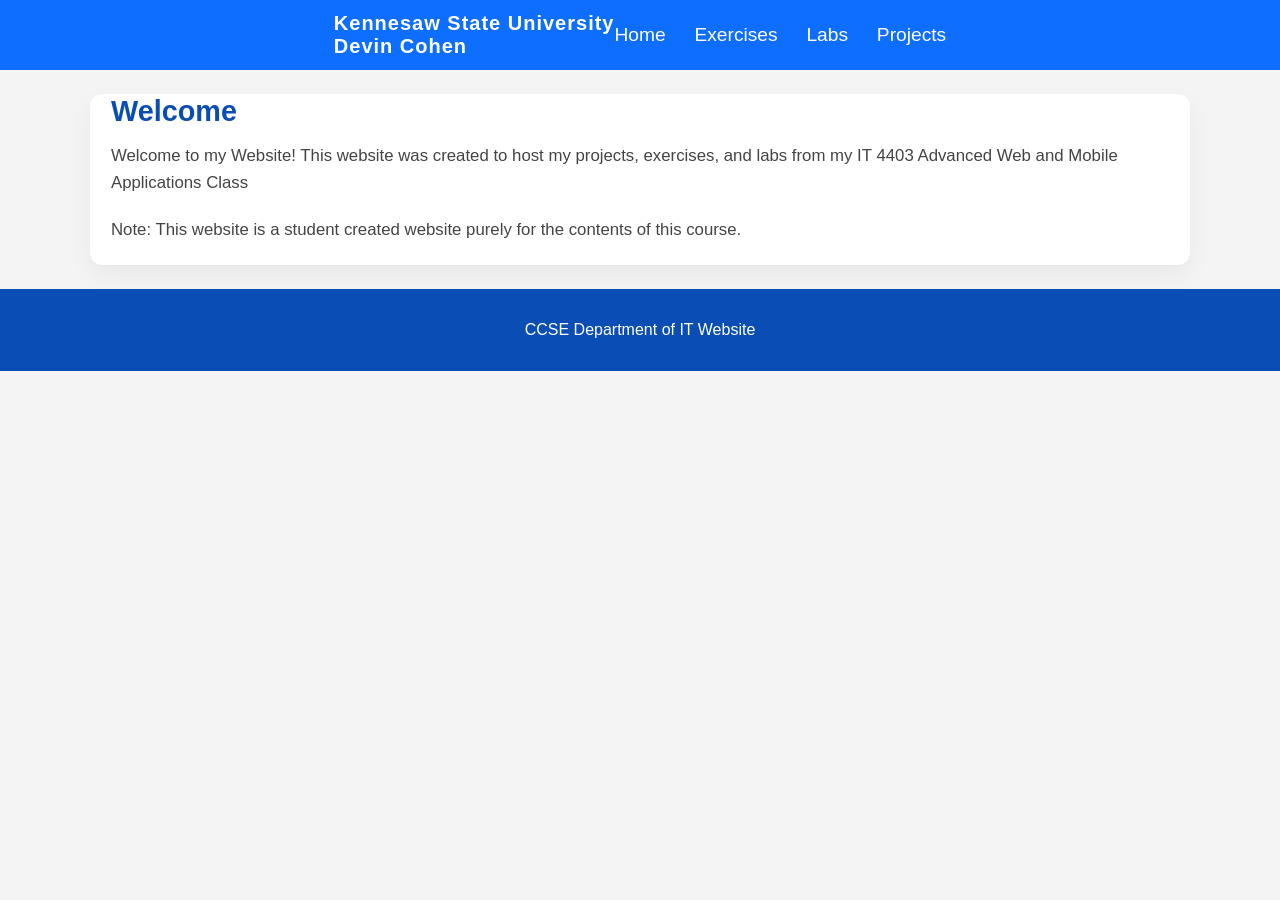
<file: Index.html>
<!DOCTYPE html>
<html>
    <head>
        <title>IT 4403 Website Home Page</title>
        <meta charset="utf-8">
        <meta name="viewport" content="width=device-width, initial-scale=1">
        <link rel="stylesheet" href="Style.css">
    </head>
    <body>
        <header>
            <nav>
                <h1 class="page">Kennesaw State University<br>Devin Cohen</h1>
                <ul class="navi-links">
                    <li><a href="Index.html">Home</a></li>
                    <li><a href="Exercises.html">Exercises</a></li>
                    <li><a href="Labs.html">Labs</a></li>
                    <li><a href="Projects.html">Projects</a></li>
                </ul>
            </nav>
        </header>
        <main>
            <h2>Welcome</h2>
            <p>Welcome to my Website! This website was created to host my projects, exercises, and labs from my IT 4403 Advanced Web and Mobile Applications Class</p>
            <p>Note: This website is a student created website purely for the contents of this course.</p>
        </main>
        <footer>
        <a href="https://campus.kennesaw.edu/colleges-departments/ccse/academics/information-technology/"> CCSE Department of IT Website</a>
        </footer>
    </body>
    
</html>
</file>
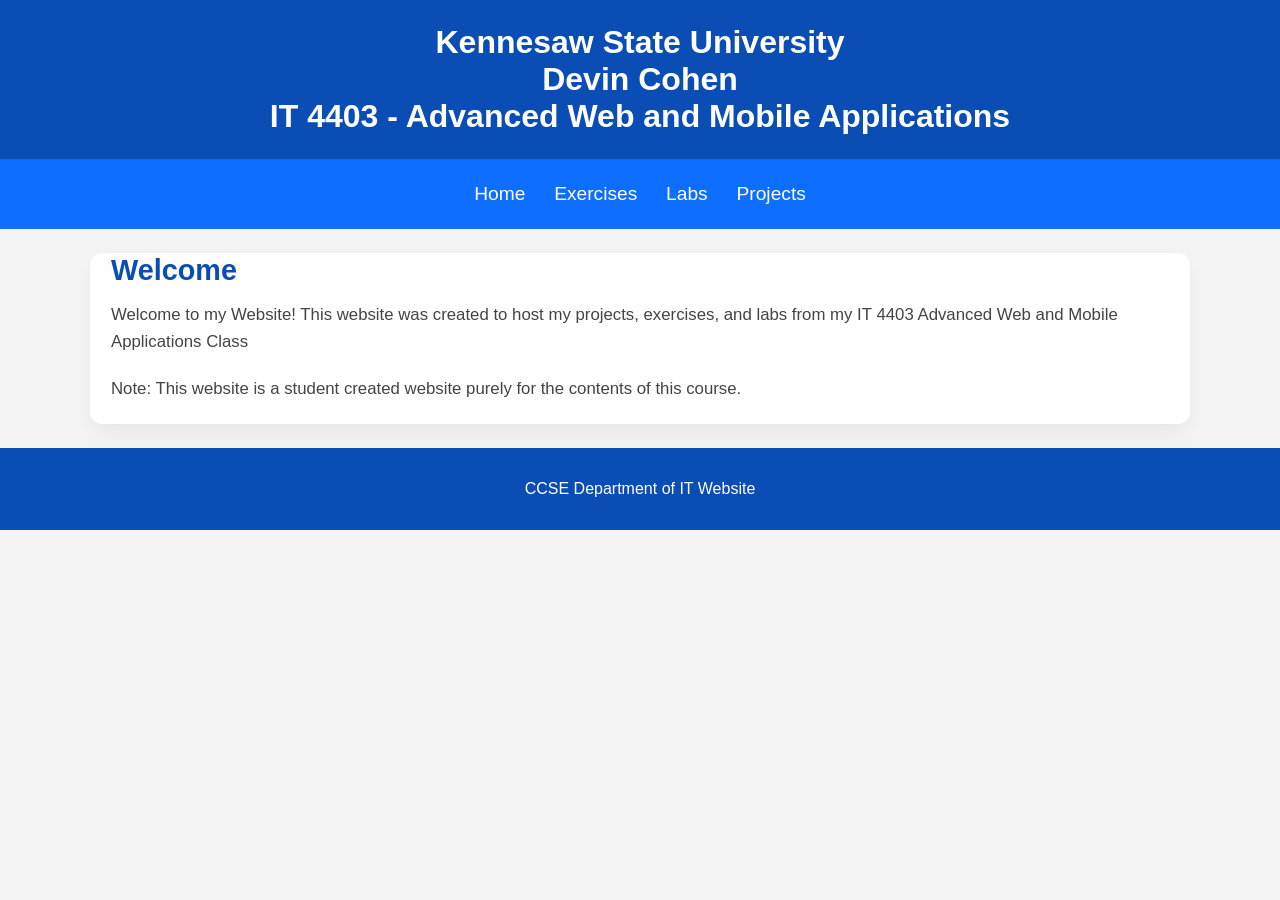
<file: index.html>
<!DOCTYPE html>
<html>
    <head>
        <title>IT 4403 Website Home Page</title>
        <meta charset="utf-8">
        <meta name="viewport" content="width=device-width, initial-scale=1">
        <link rel="stylesheet" href="Style.css">
    </head>
    <body>
        <header>
            <div>
            <h1 class="banner">Kennesaw State University<br>Devin Cohen<br>IT 4403 - Advanced Web and Mobile Applications</h1>
            </div>
            <nav>
                <ul class="navi-links">
                    <li><a href="index.html">Home</a></li>
                    <li><a href="Exercises.html">Exercises</a></li>
                    <li><a href="Labs.html">Labs</a></li>
                    <li><a href="Projects.html">Projects</a></li>
                </ul>
                <button class="burger" id="burger" aria-label="Toggle Menu">
                    <div class="line1"></div>
                    <div class="line2"></div>
                    <div class="line3"></div>
                </button>
            </nav>
        </header>
        <main>
            <h2>Welcome</h2>
            <p>Welcome to my Website! This website was created to host my projects, exercises, and labs from my IT 4403 Advanced Web and Mobile Applications Class</p>
            <p>Note: This website is a student created website purely for the contents of this course.</p>
        </main>
        <footer>
        <a href="https://campus.kennesaw.edu/colleges-departments/ccse/academics/information-technology/"> CCSE Department of IT Website</a>
        </footer>
        <script src="burger.js"></script>
    </body>
    
</html>
</file>
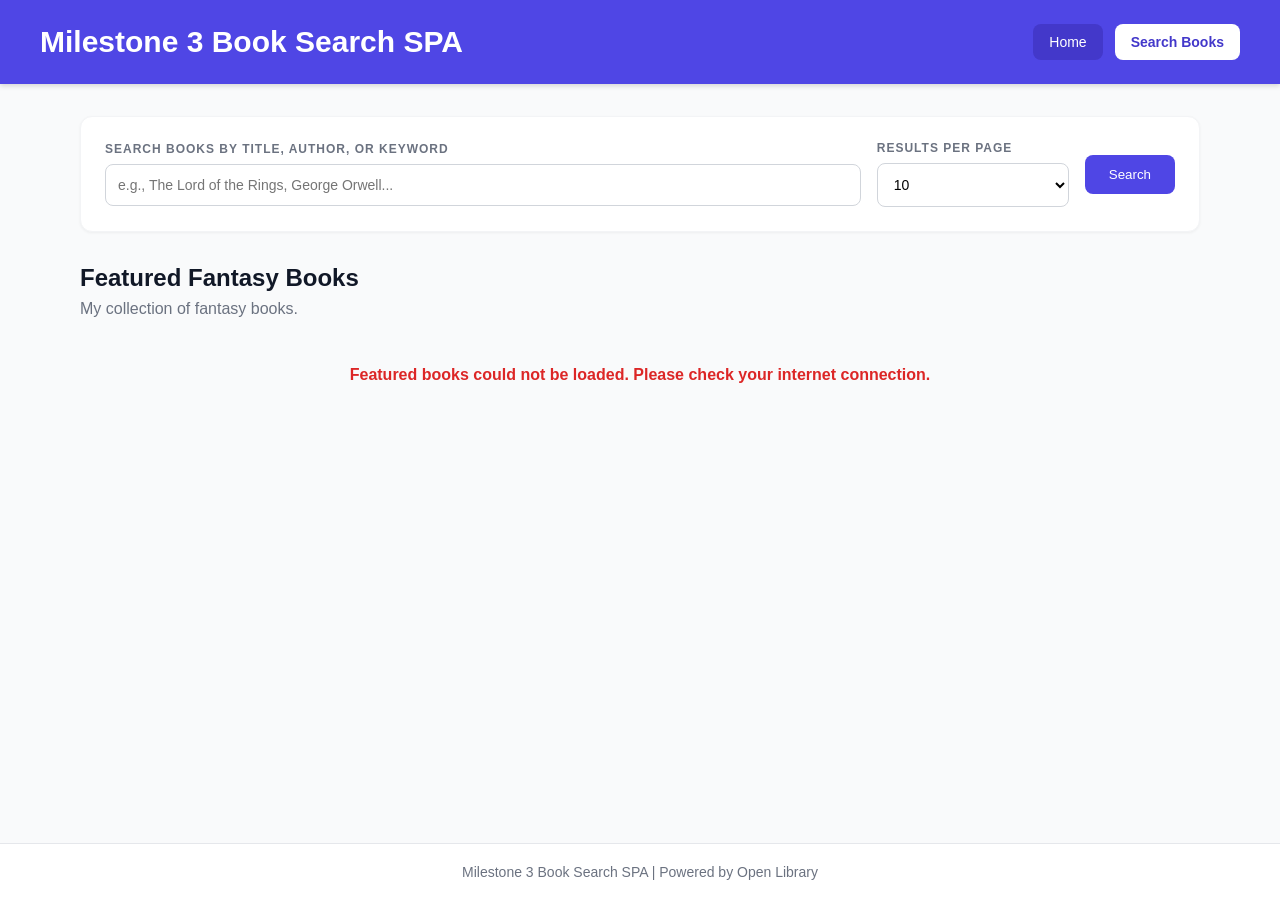
<file: Milestone 3/index.html>
<!DOCTYPE html>
<html lang="en">
<head>
    <meta charset="UTF-8">
    <meta name="viewport" content="width=device-width, initial-scale=1.0">

    <title>Milestone 3 Book Search SPA</title>

    <link rel="stylesheet" href="style.css">
    <script src="https://code.jquery.com/jquery-3.7.1.min.js"></script>
    <script src="combinedFeatures.js" defer></script>
</head>

<body>

    <!-- Header -->
    <header>
        <div class="header-container">

            <h1>Milestone 3 Book Search SPA</h1>

            <nav aria-label="Main navigation">
                <button type="button" id="homeNavBtn" class="home-btn">
                    Home
                </button>

                <button type="button" id="searchNavBtn" class="nav-btn">
                    Search Books
                </button>
            </nav>

        </div>
    </header>

    <main>

        <!-- General Search Bar -->
        <section id="searchSection" class="search-section">

            <form id="searchForm">

                <div class="search-input">
                    <label for="searchInput">
                        Search Books by Title, Author, or Keyword
                    </label>

                    <input
                        type="text"
                        id="searchInput"
                        placeholder="e.g., The Lord of the Rings, George Orwell..."
                        required
                    >
                </div>

                <div class="results-limit">
                    <label for="limitSelect">Results Per Page</label>

                    <select id="limitSelect">
                        <option value="10" selected>10</option>
                        <option value="20">20</option>
                        <option value="30">30</option>
                        <option value="40">40</option>
                        <option value="50">50 (Max)</option>
                    </select>
                </div>

                <div class="search-button-container">
                    <button type="submit" id="submitSearchBtn">
                        Search
                    </button>
                </div>

            </form>

        </section>

        <!-- VIEW 1: Home + Featured Collection -->
        <section id="homeView">

            <div class="section-heading">
                <h2>Featured Fantasy Books</h2>
                <p>My collection of fantasy books.</p>
            </div>

            <div id="featuredLoading" class="loading" role="status" aria-live="polite">
                Loading featured books...
            </div>

            <div id="featuredGrid" class="book-grid"></div>

            <p id="featuredError" class="error hidden" role="alert"></p>

        </section>

        <!-- VIEW 2: Search Results -->
        <section id="searchView" class="hidden">

            <div class="section-heading">
                <h2>Search Results</h2>
                <p id="searchSummary"></p>
            </div>

            <div id="searchStatus" class="status hidden" role="status" aria-live="polite"></div>

            <div id="resultsGrid" class="book-grid"></div>

            <!-- Pagination -->
            <nav id="paginationControls" class="pagination hidden" aria-label="Search result pagination">

                <button type="button" id="prevBtn">
                    ← Previous
                </button>

                <span id="pageIndicator">Page 1</span>

                <button type="button" id="nextBtn">
                    Next →
                </button>

            </nav>

        </section>

        <!-- VIEW 3: Book Details -->
        <section id="detailsView" class="hidden">

            <div class="back-container">
                <button type="button" id="backBtn">
                    ← Back
                </button>
            </div>

            <div id="detailsStatus" class="status hidden" role="status" aria-live="polite"></div>

            <article id="bookDetailsContainer" class="book-details hidden">

                <div class="details-content">

                    <!-- Book Cover -->
                    <div class="book-cover-container">

                        <div class="book-cover">
                            <img
                                id="bookCover"
                                src="https://placehold.co/400x600?text=No+Cover"
                                alt="Book Cover"
                                loading="lazy"
                            >
                        </div>

                    </div>

                    <!-- Book Information -->
                    <div class="book-information">

                        <div class="information-content">

                            <div>
                                <h2 id="bookTitle"></h2>
                            </div>

                            <div>
                                <h4>Work ID</h4>
                                <p id="bookWorkId"></p>
                            </div>
                            <div>
                                <h4 class="details-label">Author(s)</h4>
                                <div id="bookAuthors" class="book-authors"></div>
                            </div>
                            <div>
                                <h4 class="details-label">Subjects</h4>
                                <ul id="bookSubjects" class="book-subjects"></ul>
                            </div>
                            <div>
                                <h4>Description</h4>
                                <p id="bookDescription"></p>
                            </div>

                            <div class="library-link-container">
                                <a
                                    id="openLibraryLink"
                                    href="#"
                                    target="_blank"
                                    rel="noopener noreferrer"
                                >
                                    View on Open Library
                                </a>
                            </div>

                        </div>

                    </div>

                </div>

            </article>

        </section>

    </main>

    <!-- Footer -->
    <footer>
        <div>
            Milestone 3 Book Search SPA | Powered by Open Library
        </div>
    </footer>

</body>
</html>
</file>
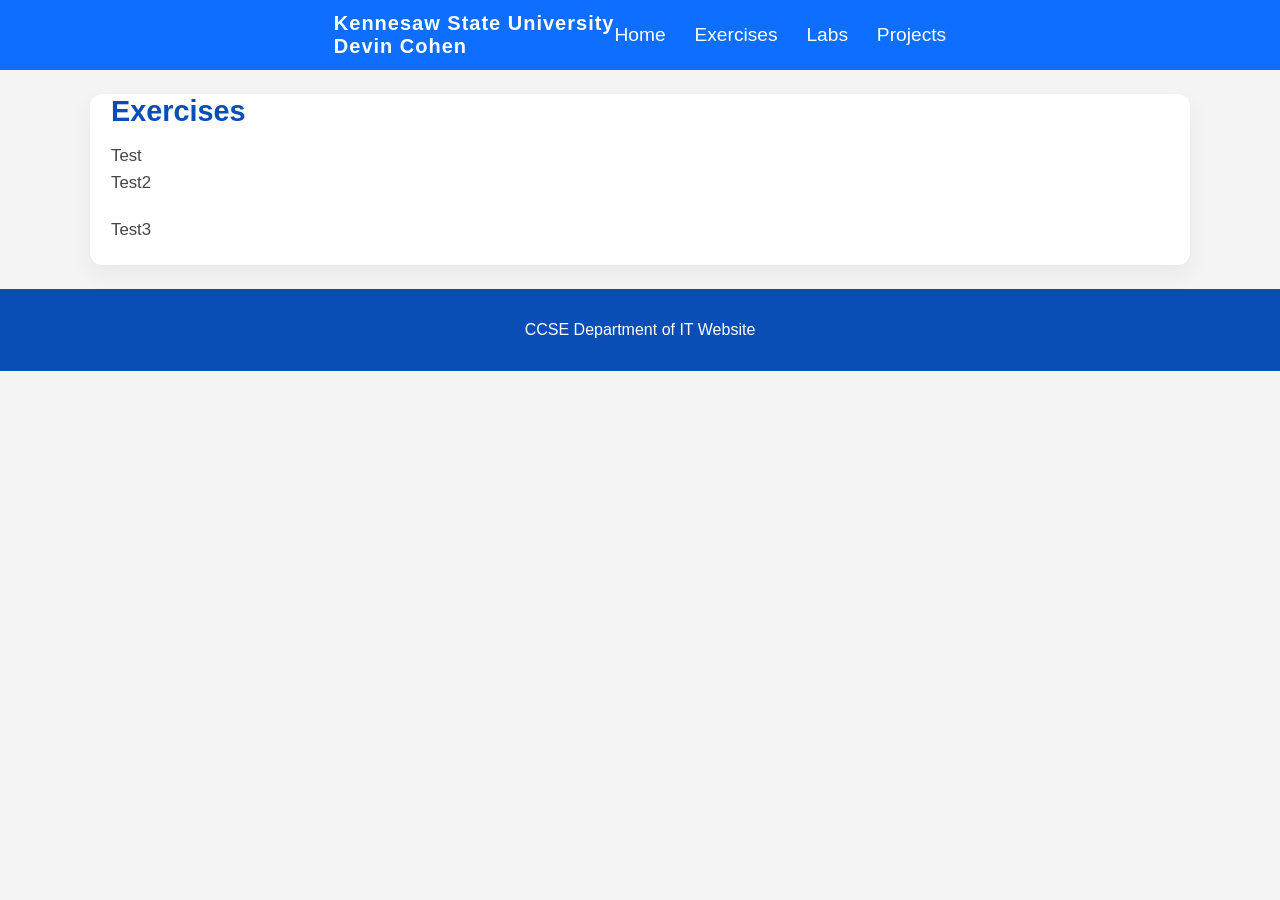
<file: Exercises.html>
<!DOCTYPE html>
<html>
    <head>
        <title>IT 4403 Website Exercises Page</title>
        <meta charset="utf-8">
        <meta name="viewport" content="width=device-width, initial-scale=1">
        <link rel="stylesheet" href="Style.css">
    </head>
    <body>
        <header>
            <nav>
                <h1 class="page">Kennesaw State University<br>Devin Cohen</h1>
                <ul class="navi-links">
                    <li><a href="index.html">Home</a></li>
                    <li><a href="Exercises.html">Exercises</a></li>
                    <li><a href="Labs.html">Labs</a></li>
                    <li><a href="Projects.html">Projects</a></li>
                </ul>
                <button class="burger" id="burger" aria-label="Toggle Menu">
                    <div class="line1"></div>
                    <div class="line2"></div>
                    <div class="line3"></div>
                </button>
            </nav>
        </header>
        <main>
            <h2>Exercises</h2>
            <p>Test<br>Test2</p>
            <p>Test3</p>
        </main>
        <footer>
        <a href="https://campus.kennesaw.edu/colleges-departments/ccse/academics/information-technology/"> CCSE Department of IT Website</a>
        </footer>
        <script src="burger.js"></script>
    </body>
    
</html>
</file>
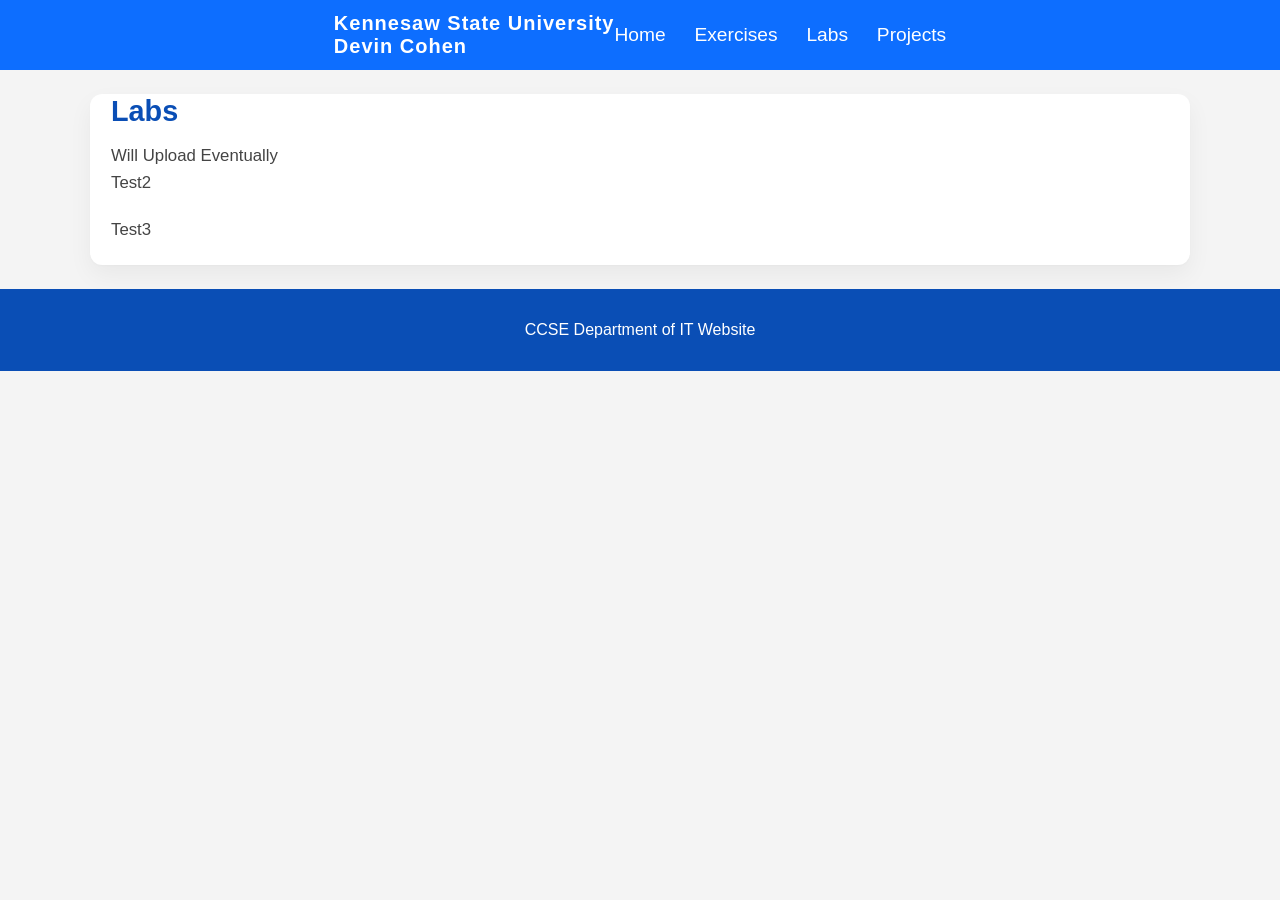
<file: Labs.html>
<!DOCTYPE html>
<html>
    <head>
        <title>IT 4403 Website Labs Page</title>
        <meta charset="utf-8">
        <meta name="viewport" content="width=device-width, initial-scale=1">
        <link rel="stylesheet" href="Style.css">
    </head>
    <body>
        <header>
            <nav>
                <h1 class="page">Kennesaw State University<br>Devin Cohen</h1>
                <ul class="navi-links">
                    <li><a href="index.html">Home</a></li>
                    <li><a href="Exercises.html">Exercises</a></li>
                    <li><a href="Labs.html">Labs</a></li>
                    <li><a href="Projects.html">Projects</a></li>
                </ul>
                <button class="burger" id="burger" aria-label="Toggle Menu">
                    <div class="line1"></div>
                    <div class="line2"></div>
                    <div class="line3"></div>
                </button>
            </nav>
        </header>
        <main>
            <h2>Labs</h2>
            <p>Will Upload Eventually<br>Test2</p>
            <p>Test3</p>
        </main>
        <footer>
        <a href="https://campus.kennesaw.edu/colleges-departments/ccse/academics/information-technology/"> CCSE Department of IT Website</a>
        </footer>
        <script src="burger.js"></script>
    </body>

</html>
</file>
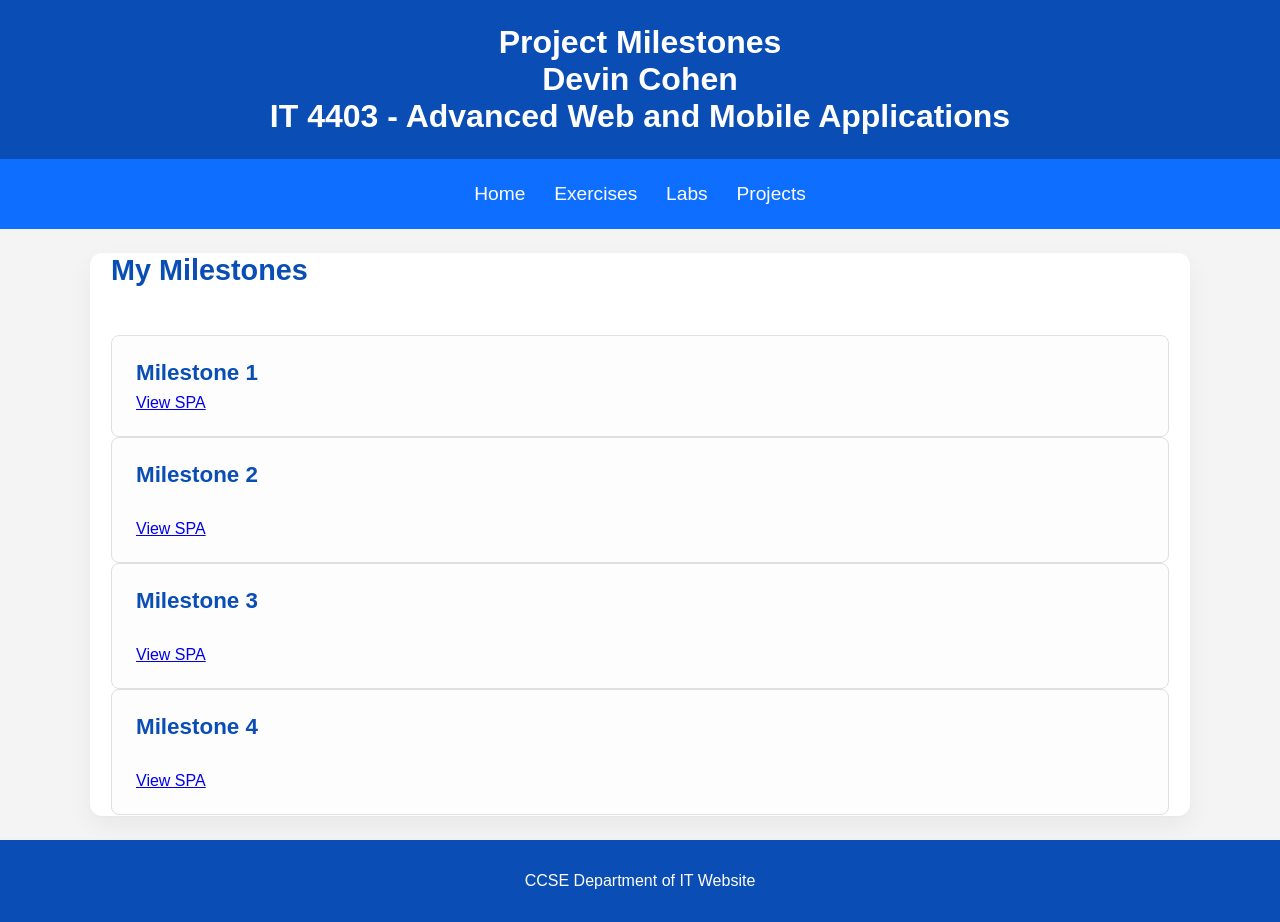
<file: Projects.html>
<!DOCTYPE html>
<html>
    <head>
        <title>IT 4403 Website Home Page</title>
        <meta charset="utf-8">
        <meta name="viewport" content="width=device-width, initial-scale=1">
        <link rel="stylesheet" href="Style.css">
    </head>
    <body>
        <header>
            <div>
            <h1 class="banner">Project Milestones<br>Devin Cohen<br>IT 4403 - Advanced Web and Mobile Applications</h1>
            </div>

            <nav>
                <ul class="navi-links">
                    <li><a href="index.html">Home</a></li>
                    <li><a href="Exercises.html">Exercises</a></li>
                    <li><a href="Labs.html">Labs</a></li>
                    <li><a href="Projects.html">Projects</a></li>
                </ul>
                <button class="burger" id="burger" aria-label="Toggle Menu">
                    <div class="line1"></div>
                    <div class="line2"></div>
                    <div class="line3"></div>
                </button>
            </nav>
        </header>
        <main>
            <h2>My Milestones</h2>
            <div class="card-grid"></div>
                <div class="project-card">
                    <h3>Milestone 1</h3>
                    <a href="Milestone1.html" class="spa-link-btn">View SPA</a>
                </div>
                <div class="project-card">
                    <h3>Milestone 2</h3></p>
                    <a href="Milestone2/index.html" class="spa-link-btn">View SPA</a>
                </div>
                <div class="project-card">
                    <h3>Milestone 3</h3></p>
                    <a href="Milestone 3/index.html" class="spa-link-btn">View SPA</a>
                </div>
                <div class="project-card">
                    <h3>Milestone 4</h3></p>
                    <a href="Milestone 4/index.html" class="spa-link-btn">View SPA</a>
                </div>
            </div>
        </main>
        <footer>
        <a href="https://campus.kennesaw.edu/colleges-departments/ccse/academics/information-technology/"> CCSE Department of IT Website</a>
        </footer>
        <script src="burger.js"></script>
    </body>
    
</html>
</file>
<file: Style.css>
* {
    box-sizing: border-box;
    margin: 0;
    padding: 0;
}
:root {
    --primary-blue: #0d6eff;
    --dark-blue: #0A4EB5;
    --nav-height: 70px;
}

.banner {
    background-color: var(--dark-blue);
    color: white;
    padding: 1.5rem;
    width: 100%;
    text-align: center;
}

/* FIXED: Changed fixed to relative so it drops below the banner naturally */
nav {
    display: flex;
    align-items: center;
    justify-content: center; 
    width: 100%;
    height: var(--nav-height);
    position: relative; 
    background-color: var(--primary-blue);
    color: white;
    padding: 0 1.5rem;
    z-index: 1000;
}
.page{
    font-size: 1.25rem;
    font-weight: 700;
    letter-spacing: 1px;
}

.navi-links{
    list-style: none;
    position: absolute;
    right: 0;
    top: var(--nav-height);
    height: calc(100vh - var(--nav-height));
    width: 70%;
    display: flex;  
    flex-direction: column;
    align-items: center;
    padding-top: 2rem;
    gap: 1.8rem;    
    transform: translateX(100%);
    transition: transform 0.4s ease-in-out;
    background-color: var(--primary-blue);
    z-index: 999;
}
.navi-links li a{
    position: relative;
    font-size: 1.2rem;
    text-decoration: none;
    font-weight: medium;
    color: white;
}
.navi-links li a:hover{
    color: black;
    text-shadow: 0 0 10px #0066fe;
}
body {
    font-family: 'Aptos', 'Calibri', sans-serif;
    background: #f4f4f4;
    color: black;
    overflow-x: hidden;
}
main {
    width: 95%;
    max-width: 1100px; 
    margin: 1.5rem auto; 
    padding: 0 20px;
    background-color: #ffffff;
    border-radius: 12px;
    box-shadow: 0 10px 25px rgba(0, 0, 0, 0.05), 0 1px 3px rgba(0, 0, 0, 0.02);
    border: 1px solid rgba(255, 255, 255, 0.8);
    flex: 1;
}

main h2 {
    font-size: 1.8rem;
    color: var(--dark-blue);
    margin-bottom: 15px;
    font-weight: 700;
}

main p {
    margin-bottom: 20px;
    line-height: 1.6;
    font-size: 1.05rem;
    color: #444;
}

footer {
    display: flex;
    justify-content: center;
    align-items: center;
    padding: 2rem;
    background-color: var(--dark-blue); 
    width: 100%;
}

footer a {
    color: white; 
    text-decoration: none; 
    font-weight: 500;
    transition: color 0.2s ease;
}

footer a:hover {
    color: #f4f4f4; /* Subtle off-white change on cursor hover */
    text-decoration: underline; /* Puts underline back ONLY when hovering */
}

button:not(.spa-btn) {
    display: block;
    margin: 0 auto;
    padding: 10px 20px;
    border: none;
    border-radius: 5px;
    cursor: pointer;
}

button:not(.spa-btn):hover {
    color: black;
}

.wrap-around{
    float: right;
    margin: 1rem 0;
    max-width: 250px;
}

.burger {
  display: block; 
  cursor: pointer;
  background: transparent;
  border: none;
}

.burger div {
  width: 25px;
  height: 3px;
  background-color: white;
  margin: 5px;
  transition: all 0.3s ease;
}

@keyframes navLinkFade {
    from { opacity: 0; transform: translateX(50px); }
    to { opacity: 1; transform: translateX(0px); }
}

@media screen and (min-width: 600px) {
    .navi-links {
        position: absolute;
        right: 0px;
        top: var(--nav-height);
        height: 92vh;
        background-color: var(--primary-blue);;
        display: flex;
        flex-direction: column;
        align-items: center;
        width: 60%;
        transform: translateX(100%); 
        transition: transform 0.5s ease-in;
    }
}

.nav-active { 
    transform: translateX(0%) !important;
    display: flex !important
}

.toggle .line1 { transform: rotate(-45deg) translate(-5px, 6px); }
.toggle .line2 { opacity: 0; }
.toggle .line3 { transform: rotate(45deg) translate(-5px, -6px); }

@media screen and (min-width: 601px) {
    .burger { display: none !important; 
    }

    .navi-links {
        position: static;
        transform: none !important;
        display:flex;
        height: auto;
        width: auto;
        flex-direction: row;
        transform: translateX(0);
        background: transparent;
        padding-top: 0;
        gap: 1.8rem;
    }
}

.card-grid {
    display: flex;
    flex-wrap: wrap;
    gap: 1.5rem;
    margin-top: 1.5rem;
    margin-bottom: 1.5rem;
}

.project-card {
    flex: 1 1 calc(50% - 1.5rem);
    min-width: 280px;
    background: #fdfdfd;
    border: 1px solid #e0e0e0;
    border-radius: 8px;
    padding: 1.5rem;
    display: flex;
    flex-direction: column;
    justify-content: space-between;
    transition: transform 0.2s ease, box-shadow 0.2s ease;
}

.project-card:hover {
    transform: translateY(-4px);
    box-shadow: 0 8px 16px rgba(0, 0, 0, 0.06);
}

.project-card h3 {
    color: var(--dark-blue);
    font-size: 1.4rem;
    margin-bottom: 0.5rem;
}

.project-card p {
    font-size: 0.95rem;
    color: #555;
    margin-bottom: 1.5rem;
}
</file>
<file: Milestone 3/style.css>
/* Dedicated CSS for Milestone 3 Book Search SPA (instead of inline styles) */
* {
    box-sizing: border-box;
}

body {
    background-color: #f9fafb;
    color: #1f2937;
    min-height: 100vh;
    margin: 0;
    display: flex;
    flex-direction: column;
    font-family: Arial, sans-serif;
}

main {
    flex-grow: 1;
    width: 100%;
    max-width: 1152px;
    margin: 0 auto;
    padding: 32px 16px;
}

.hidden {
    display: none !important;
}

header {
    background-color: #4f46e5;
    color: white;
    padding: 24px 16px;
    box-shadow: 0 2px 5px rgba(0, 0, 0, 0.15);
}

.header-container {
    max-width: 1200px;
    margin: 0 auto;
    display: flex;
    flex-direction: column;
    justify-content: space-between;
    align-items: center;
    gap: 16px;
}

header h1 {
    font-size: 30px;
    margin: 0;
    font-weight: bold;
}

nav {
    display: flex;
    align-items: center;
    gap: 12px;
}

button {
    cursor: pointer;
    border: none;
    transition: 0.2s ease;
}

.home-btn,
.nav-btn {
    padding: 10px 16px;
    border-radius: 8px;
    font-size: 14px;
}

.home-btn {
    background-color: #4338ca;
    color: white;
}

.nav-btn {
    background-color: white;
    color: #4338ca;
    font-weight: bold;
}

.nav-btn:hover {
    background-color: #eef2ff;
}


.search-section {
    background-color: white;
    border: 1px solid #f3f4f6;
    border-radius: 12px;
    padding: 24px;
    margin-bottom: 32px;
    box-shadow: 0 1px 3px rgba(0, 0, 0, 0.05);
}

#searchForm {
    display: flex;
    flex-direction: column;
    align-items: stretch;
    gap: 16px;
}

.search-input,
.results-limit {
    width: 100%;
}

label {
    display: block;
    font-size: 12px;
    font-weight: bold;
    text-transform: uppercase;
    color: #6b7280;
    margin-bottom: 8px;
    letter-spacing: 1px;
}

input,
select {
    width: 100%;
    padding: 12px;
    border: 1px solid #d1d5db;
    border-radius: 8px;
    background-color: white;
    font-size: 14px;
    outline: none;
}

input:focus,
select:focus {
    border-color: #6366f1;
    box-shadow: 0 0 0 2px rgba(99, 102, 241, 0.2);
}

#submitSearchBtn,
#backBtn {
    background-color: #4f46e5;
    color: white;
    padding: 12px 24px;
    border-radius: 8px;
    font-weight: 500;
}

#submitSearchBtn:hover,
#backBtn:hover {
    background-color: #4338ca;
}

.search-button-container {
    width: 100%;
}

.section-heading {
    margin-bottom: 24px;
}

.section-heading h2 {
    font-size: 24px;
    color: #111827;
    margin: 0;
    font-weight: bold;
}

.section-heading p {
    color: #6b7280;
    margin-top: 8px;
}

.loading,
.status {
    text-align: center;
    color: #6b7280;
    padding: 32px 0;
}

.error {
    color: #dc2626;
    text-align: center;
    margin-top: 24px;
}

.book-grid {
    display: grid;
    grid-template-columns: repeat(2, minmax(0, 1fr));
    gap: 24px;
}

.pagination {
    display: flex;
    justify-content: center;
    align-items: center;
    gap: 16px;
    margin-top: 48px;
    padding-top: 24px;
    border-top: 1px solid #e5e7eb;
}

.pagination button {
    background-color: white;
    border: 1px solid #d1d5db;
    border-radius: 6px;
    padding: 8px 16px;
    font-size: 14px;
    font-weight: 500;
}

.pagination button:hover:not(:disabled) {
    background-color: #f9fafb;
}

.pagination button:disabled {
    opacity: 0.5;
    cursor: not-allowed;
}

#pageIndicator {
    font-size: 14px;
    font-weight: bold;
    color: #4b5563;
}

.back-container {
    margin-bottom: 24px;
}

.book-details {
    background-color: white;
    border: 1px solid #f3f4f6;
    border-radius: 12px;
    overflow: hidden;
    box-shadow: 0 4px 6px rgba(0, 0, 0, 0.1);
}

.details-content {
    display: flex;
    flex-direction: column;
    gap: 32px;
    padding: 24px;
}

.book-cover-container {
    width: 100%;
    flex-shrink: 0;
}

.book-cover {
    width: 100%;
    aspect-ratio: 2 / 3;
    background-color: #f3f4f6;
    border: 1px solid #e5e7eb;
    border-radius: 8px;
    overflow: hidden;
    box-shadow: inset 0 2px 4px rgba(0, 0, 0, 0.05);
}

.book-cover img {
    width: 100%;
    height: 100%;
    object-fit: cover;
}

.book-information {
    width: 100%;
    display: flex;
    flex-direction: column;
    justify-content: space-between;
}

.information-content {
    display: flex;
    flex-direction: column;
    gap: 24px;
}

#bookTitle {
    font-size: 30px;
    font-weight: 800;
    line-height: 1.25;
    color: #111827;
}

.information-content h4 {
    font-size: 12px;
    font-weight: bold;
    text-transform: uppercase;
    letter-spacing: 1px;
    color: #9ca3af;
    margin: 0;
}

#bookWorkId {
    display: inline-block;
    font-family: monospace;
    font-size: 14px;
    color: #4f46e5;
    background-color: #eef2ff;
    padding: 4px 8px;
    border-radius: 4px;
    margin-top: 4px;
}

#bookDescription {
    color: #4b5563;
    margin-top: 4px;
    font-size: 16px;
    line-height: 1.6;
    white-space: pre-line;
}

.library-link-container {
    padding-top: 24px;
    border-top: 1px solid #f3f4f6;
}

#openLibraryLink {
    display: inline-flex;
    align-items: center;
    gap: 8px;
    background-color: #059669;
    color: white;
    font-size: 14px;
    font-weight: 500;
    padding: 10px 20px;
    border-radius: 8px;
    text-decoration: none;
    transition: 0.2s ease;
}

#openLibraryLink:hover {
    background-color: #047857;
}

footer {
    background-color: white;
    border-top: 1px solid #e5e7eb;
    padding: 20px;
    margin-top: 40px;
    text-align: center;
    font-size: 14px;
    color: #6b7280;
}

@media (min-width: 640px) {
    .header-container {
        flex-direction: row;
    }

    .book-grid {
        grid-template-columns: repeat(3, minmax(0, 1fr));
    }
}

@media (min-width: 768px) {
    #searchForm {
        flex-direction: row;
        align-items: center;
    }

    .results-limit {
        width: 192px;
        flex-shrink: 0;
    }

    .search-button-container {
        width: auto;
    }

    #submitSearchBtn {
        width: auto;
    }

    .book-grid {
        grid-template-columns: repeat(4, minmax(0, 1fr));
    }

    .details-content {
        flex-direction: row;
        padding: 32px;
    }

    .book-cover-container {
        width: 33.333%;
    }

    .book-information {
        width: 66.667%;
    }
}

@media (min-width: 1024px) {
    .book-grid {
        grid-template-columns: repeat(5, minmax(0, 1fr));
    }
}

@media (min-width: 1280px) {
    .book-grid {
        grid-template-columns: repeat(6, minmax(0, 1fr));
    }
}

.book-card {
    display: flex;
    flex-direction: column;
    width: 100%;
    height: 100%;
    background-color: white;
    border: 1px solid #e5e7eb;
    border-radius: 10px;
    overflow: hidden;
    text-align: left;
    box-shadow: 0 1px 3px rgba(0, 0, 0, 0.08);
    transition: 0.2s ease;
}

.book-card:hover {
    transform: translateY(-4px);
    box-shadow: 0 5px 12px rgba(0, 0, 0, 0.12);
}

.book-card img {
    width: 100%;
    aspect-ratio: 2 / 3;
    object-fit: cover;
    background-color: #f3f4f6;
}

.book-card-info {
    flex-grow: 1;
    padding: 12px;
}

.book-card-info h3 {
    font-size: 14px;
    font-weight: bold;
    color: #111827;
    margin: 0 0 8px;
    display: -webkit-box;
    line-clamp: 2;
    -webkit-line-clamp: 2;
    -webkit-box-orient: vertical;
    overflow: hidden;
}

.book-card-info p {
    font-size: 12px;
    color: #6b7280;
    margin: 0;
    overflow: hidden;
    white-space: nowrap;
    text-overflow: ellipsis;
}


.featured-book-card {
    display: flex;
    flex-direction: column;
    align-items: center;
    width: 100%;
    padding: 16px;
    background-color: white;
    border-radius: 12px;
    box-shadow: 0 2px 6px rgba(0, 0, 0, 0.1);
    transition: 0.3s ease;
}

.featured-book-card:hover {
    transform: translateY(-5px);
    box-shadow: 0 8px 16px rgba(0, 0, 0, 0.15);
}

.featured-book-card img {
    width: 100%;
    height: 250px;
    object-fit: contain;
    margin-bottom: 12px;
}

.featured-book-card h3 {
    font-size: 16px;
    font-weight: bold;
    color: #111827;
    text-align: center;
    margin-bottom: 12px;
}

.featured-book-card p {
    font-size: 13px;
    color: #4f46e5;
    text-align: center;
}

.loading-spinner {
    width: 36px;
    height: 36px;
    border: 4px solid #e5e7eb;
    border-top-color: #4f46e5;
    border-radius: 50%;
    animation: spin 0.8s linear infinite;
    margin: 16px auto;
}

@keyframes spin {
    to {
        transform: rotate(360deg);
    }
}


#searchStatus,
#detailsStatus {
    text-align: center;
    padding: 24px;
    color: #6b7280;
}

#searchStatus p,
#detailsStatus p {
    margin-bottom: 10px;
}


.error {
    color: #dc2626;
    font-weight: 600;
}


#searchSummary {
    font-size: 14px;
    color: #6b7280;
    margin-top: 8px;
}


.book-card:focus-visible,
.featured-book-card:focus-visible,
button:focus-visible {
    outline: 3px solid #818cf8;
    outline-offset: 3px;
}

.book-card:disabled {
    opacity: 0.6;
    cursor: not-allowed;
    transform: none;
}

.details-label {
    font-size: 0.75rem;
    font-weight: 700;
    text-transform: uppercase;
    letter-spacing: 0.05em;
    color: #9ca3af;
}

.book-authors {
    margin-top: 0.25rem;
    font-size: 1rem;
    color: #4b5563;
}

.book-authors p {
    margin-bottom: 0.25rem;
}

.book-subjects {
    margin-top: 0.25rem;
    font-size: 0.875rem;
    color: #4b5563;
    list-style-type: disc;
    padding-left: 1.25rem;
}

.book-subjects li {
    margin-bottom: 0.25rem;
}
</file>
